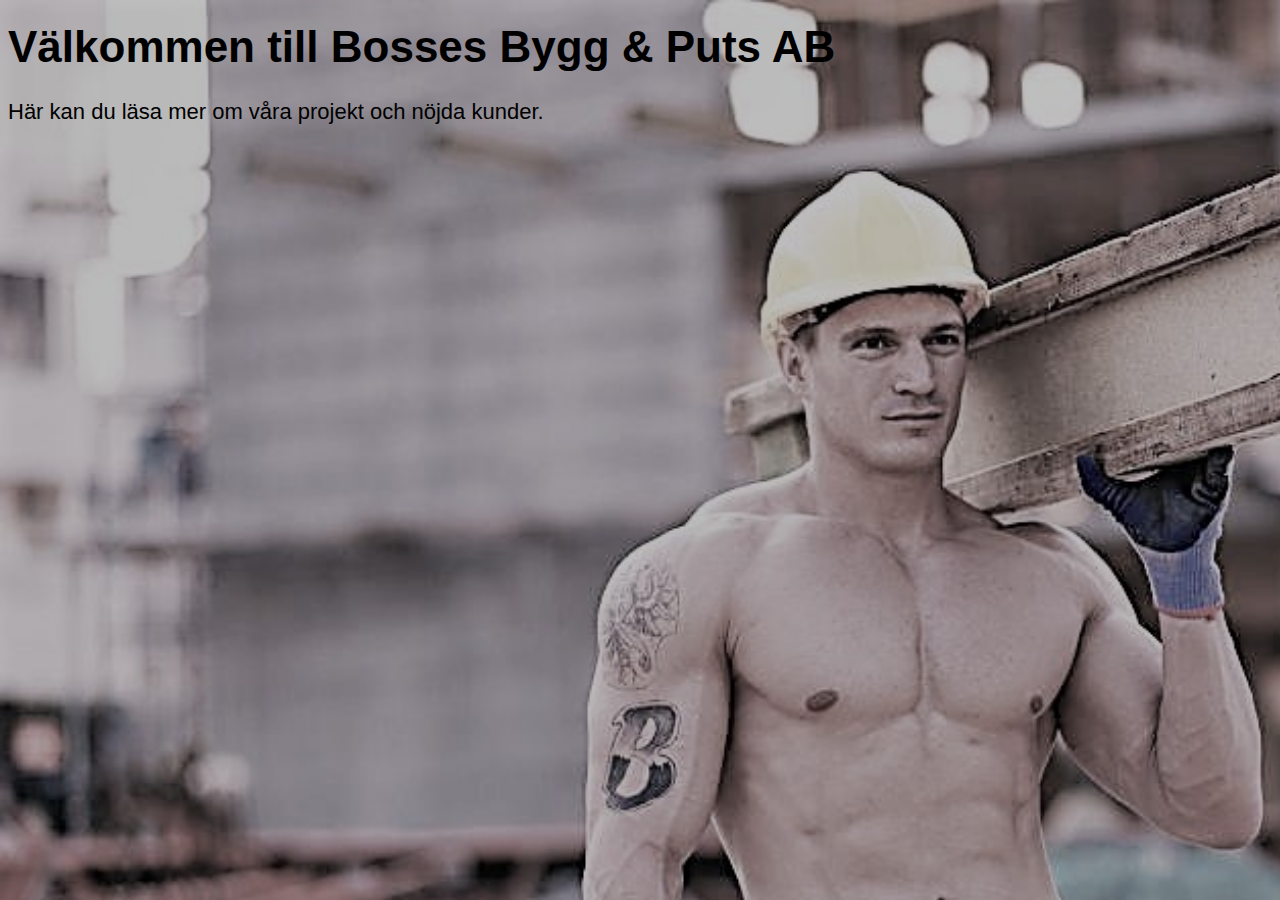
<file: CSS/index.html>
<!doctype html>
<html>
<head>
    <title>CCS Designer part</title>
    <Link rel="stylesheet" type="text/css" href="CSS external/Styling.css">

</head>

<body>
        <h1>Välkommen till Bosses Bygg & Puts AB</h1> 
        <p>Här kan du läsa mer om våra projekt och nöjda kunder.</p>




</body>

</html>
</file>
<file: CSS/CSS external/Styling.css>
body{
    background-image: url(builder.jpg);
    background-position: fixed;
    background-repeat: no-repeat;
    background-size: 153%;
    color: black;
    font-family: arial, Helvetica, serif;
    font-size:22px;
    line-height:1.6em;
}

.box1{
    border: 3px black
}
</file>
